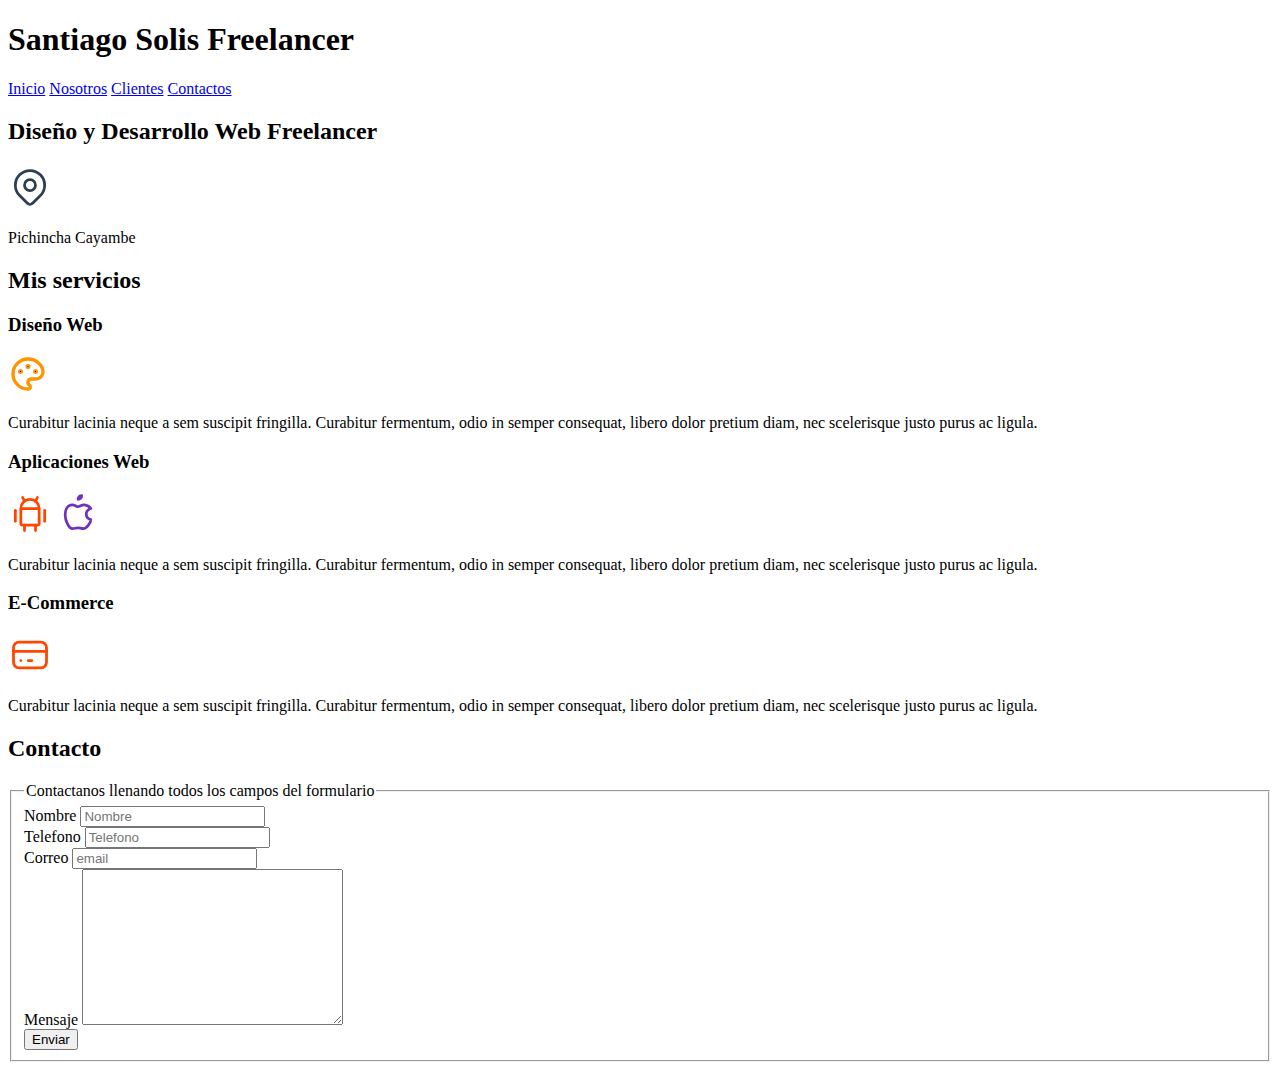
<file: index.html>
<!DOCTYPE html>
<html lang="en">

<head>
    <meta charset="UTF-8">
    <meta http-equiv="X-UA-Compatible" content="IE=edge">
    <meta name="viewport" content="width=device-width, initial-scale=1.0">
    <title>Diseño Web</title>
</head>

<body>
</body>
<header>
    <h1>Santiago Solis Freelancer</h1>
</header>

<nav>
    <a href="inicio.html">Inicio</a>
    <a href="nosotros.html">Nosotros</a>
    <a href="Clientes.html">Clientes</a>
    <a href="Contactos.html">Contactos</a>
</nav>

<!-- <img src="img/hero.jpg" alt=""> -->

<section>
    <h2>Diseño y Desarrollo Web Freelancer</h2>
    <p>
        <svg xmlns="http://www.w3.org/2000/svg" class="icon icon-tabler icon-tabler-map-pin" width="44" height="44"
            viewBox="0 0 24 24" stroke-width="1.5" stroke="#2c3e50" fill="none" stroke-linecap="round"
            stroke-linejoin="round">
            <path stroke="none" d="M0 0h24v24H0z" fill="none" />
            <circle cx="12" cy="11" r="3" />
            <path d="M17.657 16.657l-4.243 4.243a2 2 0 0 1 -2.827 0l-4.244 -4.243a8 8 0 1 1 11.314 0z" />
        </svg>
    </p>
    <p>Pichincha Cayambe </p>
</section>

<main>
    <h2>Mis servicios</h2>
    <section>
        <h3>Diseño Web</h3>
        <svg xmlns="http://www.w3.org/2000/svg" class="icon icon-tabler icon-tabler-palette" width="40" height="40"
            viewBox="0 0 24 24" stroke-width="2" stroke="#ff9300" fill="none" stroke-linecap="round"
            stroke-linejoin="round">
            <path stroke="none" d="M0 0h24v24H0z" fill="none" />
            <path
                d="M12 21a9 9 0 1 1 0 -18a9 8 0 0 1 9 8a4.5 4 0 0 1 -4.5 4h-2.5a2 2 0 0 0 -1 3.75a1.3 1.3 0 0 1 -1 2.25" />
            <circle cx="7.5" cy="10.5" r=".5" fill="currentColor" />
            <circle cx="12" cy="7.5" r=".5" fill="currentColor" />
            <circle cx="16.5" cy="10.5" r=".5" fill="currentColor" />
        </svg>

        <p>Curabitur lacinia neque a sem suscipit fringilla. Curabitur fermentum,
            odio in semper consequat, libero dolor pretium diam, nec scelerisque justo purus ac ligula.</p>

    </section>


    <section>
        <h3>Aplicaciones Web</h3>
        <svg xmlns="http://www.w3.org/2000/svg" class="icon icon-tabler icon-tabler-brand-android" width="44"
            height="44" viewBox="0 0 24 24" stroke-width="1.5" stroke="#ff4500" fill="none" stroke-linecap="round"
            stroke-linejoin="round">
            <path stroke="none" d="M0 0h24v24H0z" fill="none" />
            <line x1="4" y1="10" x2="4" y2="16" />
            <line x1="20" y1="10" x2="20" y2="16" />
            <path d="M7 9h10v8a1 1 0 0 1 -1 1h-8a1 1 0 0 1 -1 -1v-8a5 5 0 0 1 10 0" />
            <line x1="8" y1="3" x2="9" y2="5" />
            <line x1="16" y1="3" x2="15" y2="5" />
            <line x1="9" y1="18" x2="9" y2="21" />
            <line x1="15" y1="18" x2="15" y2="21" />
        </svg>
        <svg xmlns="http://www.w3.org/2000/svg" class="icon icon-tabler icon-tabler-brand-apple" width="44" height="44"
            viewBox="0 0 24 24" stroke-width="1.5" stroke="#6f32be" fill="none" stroke-linecap="round"
            stroke-linejoin="round">
            <path stroke="none" d="M0 0h24v24H0z" fill="none" />
            <path
                d="M9 7c-3 0 -4 3 -4 5.5c0 3 2 7.5 4 7.5c1.088 -.046 1.679 -.5 3 -.5c1.312 0 1.5 .5 3 .5s4 -3 4 -5c-.028 -.01 -2.472 -.403 -2.5 -3c-.019 -2.17 2.416 -2.954 2.5 -3c-1.023 -1.492 -2.951 -1.963 -3.5 -2c-1.433 -.111 -2.83 1 -3.5 1c-.68 0 -1.9 -1 -3 -1z" />
            <path d="M12 4a2 2 0 0 0 2 -2a2 2 0 0 0 -2 2" />
        </svg>

        <p>Curabitur lacinia neque a sem suscipit fringilla. Curabitur fermentum,
            odio in semper consequat, libero dolor pretium diam, nec scelerisque justo purus ac ligula.</p>

    </section>

    <section>
        <h3>E-Commerce</h3>
        <svg xmlns="http://www.w3.org/2000/svg" class="icon icon-tabler icon-tabler-credit-card" width="44" height="44"
            viewBox="0 0 24 24" stroke-width="1.5" stroke="#ff4500" fill="none" stroke-linecap="round"
            stroke-linejoin="round">
            <path stroke="none" d="M0 0h24v24H0z" fill="none" />
            <rect x="3" y="5" width="18" height="14" rx="3" />
            <line x1="3" y1="10" x2="21" y2="10" />
            <line x1="7" y1="15" x2="7.01" y2="15" />
            <line x1="11" y1="15" x2="13" y2="15" />
        </svg>

        <p>Curabitur lacinia neque a sem suscipit fringilla. Curabitur fermentum,
            odio in semper consequat, libero dolor pretium diam, nec scelerisque justo purus ac ligula.</p>

    </section>

</main>
<section>
    <h2>Contacto</h2>
    <form action="">
        <fieldset>
            <legend>Contactanos llenando todos los campos del formulario</legend>
            <div>
                <label for="">Nombre</label>
                <input type="text" placeholder="Nombre">
            </div>

            <div>
                <label for="">Telefono</label>
                <input type="tel" placeholder="Telefono">
            </div>

            <div>
                <label for="">Correo</label>
                <input type="email" placeholder="email">
            </div>

            <div>
                <label for="">Mensaje</label>
                <textarea name="" id="" cols="30" rows="10"></textarea>
            </div>

            <div>
                <input type="submit" value="Enviar">
            </div>
        </fieldset>
    </form>
</section>





</html>
</file>
